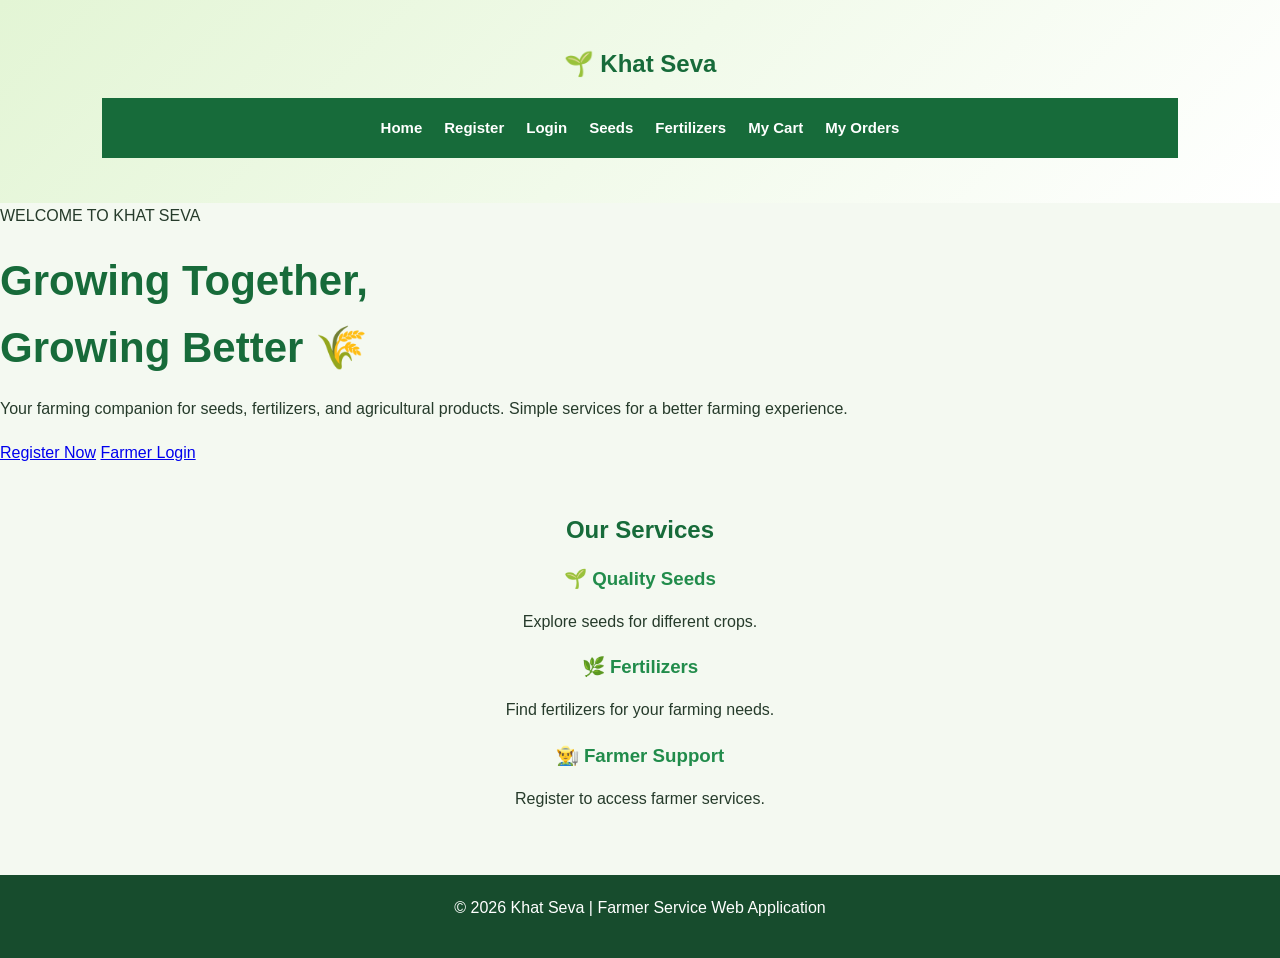
<file: templates/index.html>
<!DOCTYPE html>
<html lang="en">
<head>
    <meta charset="UTF-8">
    <meta name="viewport" content="width=device-width, initial-scale=1.0">
    <title>Khat Seva - Farmer Services</title>
   <link rel="stylesheet" href="/style.css">
</head>
<body>

    <header class="navbar">
        <h2>🌱 Khat Seva</h2>

        <nav>
            <a href="/">Home</a>
            <a href="/register">Register</a>
            <a href="/login">Login</a>
            <a href="/seeds">Seeds</a>
<a href="/fertilizers">Fertilizers</a>
<a href="/cart">My Cart</a>
<a href="/orders">My Orders</a>
        </nav>
    </header>

    <main class="hero">
        <div class="hero-content">
            <p class="tagline">WELCOME TO KHAT SEVA</p>

            <h1>Growing Together,<br>Growing Better 🌾</h1>

            <p>
                Your farming companion for seeds, fertilizers,
                and agricultural products. Simple services for
                a better farming experience.
            </p>

            <div class="buttons">
                <a href="/register" class="btn">Register Now</a>
                <a href="/login" class="btn btn-outline">Farmer Login</a>
            </div>
        </div>
    </main>

    <section class="services">
        <h2>Our Services</h2>

        <div class="service-container">
            <div class="service-card">
                <h3>🌱 Quality Seeds</h3>
                <p>Explore seeds for different crops.</p>
            </div>

            <div class="service-card">
                <h3>🌿 Fertilizers</h3>
                <p>Find fertilizers for your farming needs.</p>
            </div>

            <div class="service-card">
                <h3>👨‍🌾 Farmer Support</h3>
                <p>Register to access farmer services.</p>
            </div>
        </div>
    </section>

    <footer>
        <p>© 2026 Khat Seva | Farmer Service Web Application</p>
    </footer>

</body>
</html>
</file>
<file: style.css>
*{ 
    margin: 0;
    padding: 0;
    box-sizing: border-box;
}

body {
    font-family: Arial, sans-serif;
    background: #f4f9f1;
    color: #263b2b;
    line-height: 1.6;
}

nav {
    background: #176b3a;
    padding: 18px 25px;
    display: flex;
    justify-content: center;
    align-items: center;
    flex-wrap: wrap;
    gap: 22px;
}

nav a {
    color: white;
    text-decoration: none;
    font-weight: bold;
    font-size: 15px;
}

nav a:hover {
    color: #d5ff9f;
}

h1, h2, h3 {
    margin-bottom: 15px;
}

h1 {
    color: #176b3a;
    font-size: 42px;
}

h2 {
    color: #176b3a;
    text-align: center;
}

p {
    margin-bottom: 18px;
}

header, section {
    padding: 45px 8%;
}

header {
    text-align: center;
    background: linear-gradient(135deg, #e3f5d5, #ffffff);
}

header p {
    max-width: 700px;
    margin: 15px auto 25px;
}

a.button, button {
    display: inline-block;
    background: #218c4b;
    color: white;
    padding: 12px 24px;
    border: none;
    border-radius: 7px;
    text-decoration: none;
    cursor: pointer;
    font-size: 15px;
    margin: 5px;
}

a.button:hover, button:hover {
    background: #125c30;
}

section {
    text-align: center;
}

section h3 {
    color: #218c4b;
}

form {
    max-width: 450px;
    margin: 30px auto;
    background: white;
    padding: 30px;
    border-radius: 12px;
    box-shadow: 0 4px 18px #00000012;
    text-align: left;
}

input, select, textarea {
    width: 100%;
    padding: 12px;
    margin: 8px 0 16px;
    border: 1px solid #cbd8cb;
    border-radius: 6px;
    font-size: 15px;
}

footer {
    background: #174c2d;
    color: white;
    padding: 20px;
    text-align: center;
}

@media (max-width: 600px) {
    nav {
        gap: 12px;
    }

    h1 {
        font-size: 30px;
    }

    header, section {
        padding: 30px 5%;
    }
}
</file>
